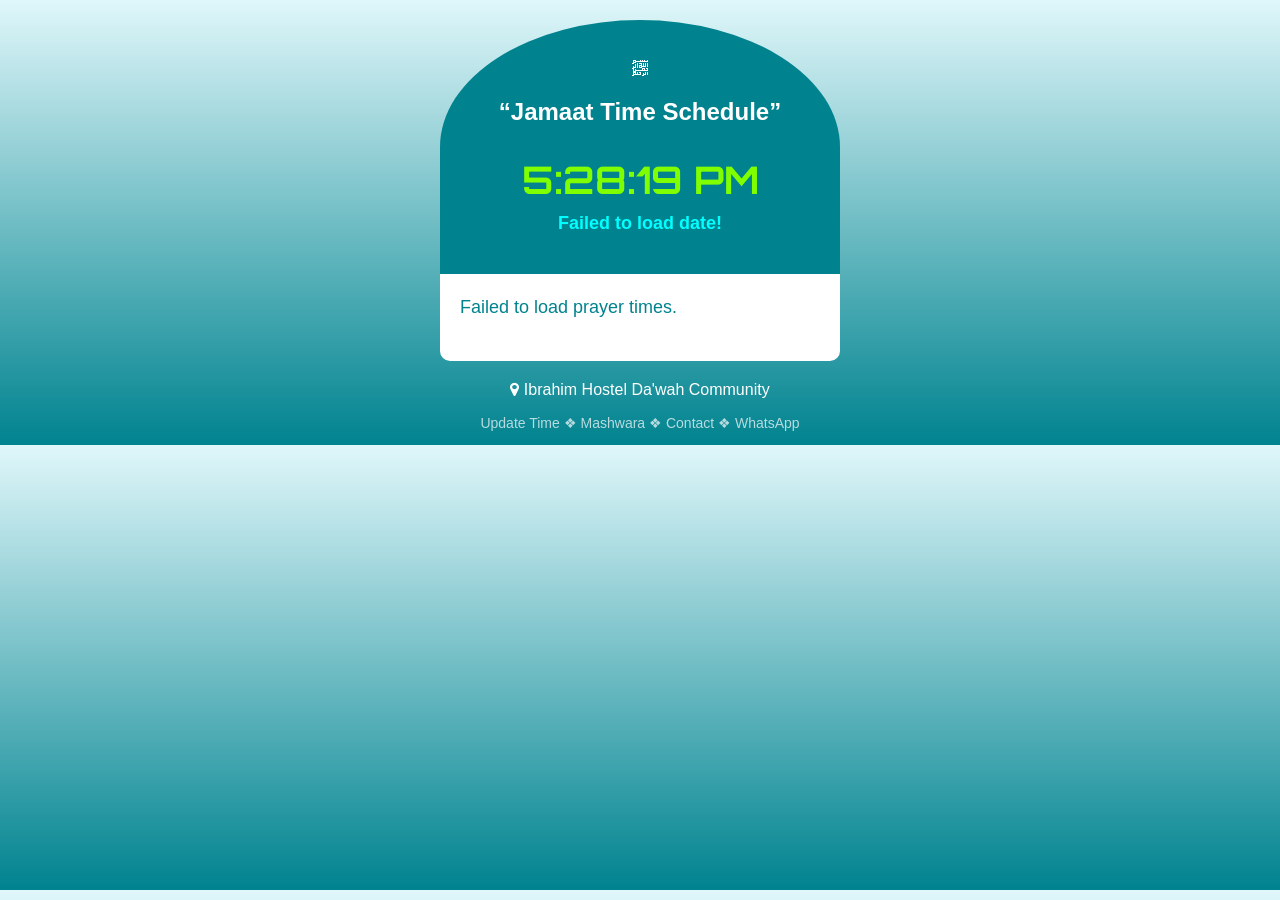
<file: index.html>
<!DOCTYPE html>
<html lang="en">
<head>
    <meta charset="UTF-8">
    <meta name="viewport" content="width=device-width, initial-scale=1.0">
    <title>Ibrahim Hostel Da'wah Community | Home </title>
    <link rel="stylesheet" href="./assets/css/style.css">
<link rel="stylesheet" href="https://cdnjs.cloudflare.com/ajax/libs/font-awesome/4.7.0/css/font-awesome.min.css">
</head>
<body>
    <div class="container">
      
        <div class="mosque-shape"> ﷽
            <h2>“Jamaat Time Schedule”</h2>
            
            <div id="digital-clock" class="seven-segment"></div></br>
               <div id="hijri-calendar">
    <div class="hijri-date"></div></div>
        </div>

        <div class="prayer-times" id="prayer-times">
            <p>Time Is Loading, Please Wait...</p>
        </div>

        <div class="location">
            <p> <i class="fa fa-map-marker"></i> Ibrahim Hostel Da'wah Community</p>
            <p class="method">
               <a href="https://ihdc.sabasatlas.com/namaj_time" style="text-decoration: none; color: white">Update Time</a> ❖   <a href="https://ihdc.sabasatlas.com/mashwara_update" style="text-decoration: none; color: white">Mashwara</a> ❖   
              <a href="https://ihdc.sabasatlas.com/contact_us" style="text-decoration: none; color: white"> Contact 
              
              </a>❖   <a href="https://chat.whatsapp.com/EsoHrTSKgRRJp9SYuYXtHH" style="text-decoration: none; color: white"> WhatsApp </a>
              
            </p>
        </div>
    </div>

    <script>
        const SHEET_URL = "https://script.google.com/macros/s/AKfycbyZ5Z7VDTMsYcstnZNqCJ1Z6QQfHhwzDOcfQwNADWSGWALDVsIJnb9duBSzUUJfeGSW/exec";

        async function fetchPrayerTimes() {
            try {
                let response = await fetch(SHEET_URL);
                let data = await response.json();

                let prayerHTML = "";
                data.forEach(prayer => {
                    prayerHTML += `<p>${prayer.salah} <span>${prayer.time}</span></p>`;
                });

                document.getElementById("prayer-times").innerHTML = prayerHTML;
            } catch (error) {
                console.error("Error fetching prayer times:", error);
                document.getElementById("prayer-times").innerHTML = "<p>Failed to load prayer times.</p>";
            }
        }

        fetchPrayerTimes();
    </script>
    <!-- Link to 7-Segment Font -->
<link href="https://fonts.googleapis.com/css2?family=Orbitron:wght@700&display=swap" rel="stylesheet">

<script>
  // Function to update the 12-hour format digital clock
  function updateClock() {
    let now = new Date();
    
    // Get hours, minutes, and seconds
    let hours = now.getHours();
    let minutes = now.getMinutes().toString().padStart(2, '0');
    let seconds = now.getSeconds().toString().padStart(2, '0');
    
    // Convert to 12-hour format and determine AM/PM
    let amPm = hours >= 12 ? "PM" : "AM";
    hours = hours % 12 || 12; // Convert 0 to 12 for midnight
    
    let timeString = `${hours}:${minutes}:${seconds} ${amPm}`;
    
    // Update HTML content
    document.getElementById("digital-clock").innerHTML = timeString;
  }
  
  // Run clock every second
  setInterval(updateClock, 1000);
  updateClock();
</script>

<style>
  /* Styling for the 7-Segment Digital Clock */
  #digital-clock {
    font-size: 38px;
    font-weight: bold;
    color: chartreuse;
    font-family: 'Orbitron', sans-serif;
    background: #00838f;
    border-radius: 10px;
    display: inline-block;
    margin-top: 10px;
    text-align: center;
  }
</style>
<script>
  // Hijri month names in English
  const hijriMonths = [
    "Muharram", "Safar", "Rabi' al-Awwal", "Rabi' al-Thani",
    "Jumada al-Awwal", "Jumada al-Thani", "Rajab", "Sha'ban",
    "Ramadan", "Shawwal", "Dhul-Qadah", "Dhul-Hijjah"
  ];
  
  // Function to fetch accurate Hijri date from an API
  async function updateHijriCalendar() {
    try {
      // Fetch Hijri date from a reliable API
      let response = await fetch("https://api.aladhan.com/v1/gToH?gregorian=" + new Date().toISOString().split('T')[0]);
      let data = await response.json();
      
      if (data && data.data && data.data.hijri) {
        let hijriDay = data.data.hijri.day;
        let hijriMonth = hijriMonths[parseInt(data.data.hijri.month.number) - 1];
        let hijriYear = data.data.hijri.year;
        
        document.querySelector(".hijri-date").innerHTML = `${hijriDay} ${hijriMonth}, ${hijriYear}`;
      } else {
        document.querySelector(".hijri-date").innerHTML = "Error fetching Hijri date!";
      }
    } catch (error) {
      console.error("Error fetching Hijri date:", error);
      document.querySelector(".hijri-date").innerHTML = "Failed to load date!";
    }
  }
  
  // Update Hijri calendar on page load
  updateHijriCalendar();
</script>

<style>
  /* Clean Hijri Calendar Styling */
  #hijri-calendar {
    text-align: center;
    color: white;
    background: #00838f;
    border-radius: 8px;
    display: inline-block;
    font-size: 16px;
    font-weight: bold;
    margin-top: 10px;
  }
  
  .hijri-date {
    font-size: 18px;
    color: cyan;
  }
</style>



</body>
</html>
</file>
<file: assets/css/style.css>
body {
  font-family: Arial, sans-serif;
  text-align: center;
  background: linear-gradient(to bottom, #e0f7fa, #00838f);
  color: white;
  margin: 0;
  padding: 0;
}

.container {
  width: 90%;
  max-width: 400px;
  margin: auto;
  padding-top: 20px;
}

nav {
  display: flex;
  justify-content: center;
  gap: 15px;
  margin-bottom: 20px;
}

nav a {
  color: gray;
  text-decoration: none;
  font-size: 16px;
}

nav .active {
  color: #00838f;
  font-weight: bold;
}

.mosque-shape {
  background: #00838f;
  padding: 40px 0;
  border-radius: 50% 50% 0 0;
  position: relative;
}

.mosque-shape h1 {
  font-size: 28px;
}

.prayer-times {
  background: white;
  color: #00838f;
  padding: 20px;
  border-radius: 10px;
  margin-top: -20px;
}

.prayer-times p {
  display: flex;
  justify-content: space-between;
  font-size: 18px;
  padding: 5px 0;
  border-bottom: 1px solid #ddd;
}

.prayer-times p:last-child {
  border-bottom: none;
}

.location {
  margin-top: 20px;
}

.location .method {
  font-size: 14px;
  opacity: 0.7;
}
</file>
